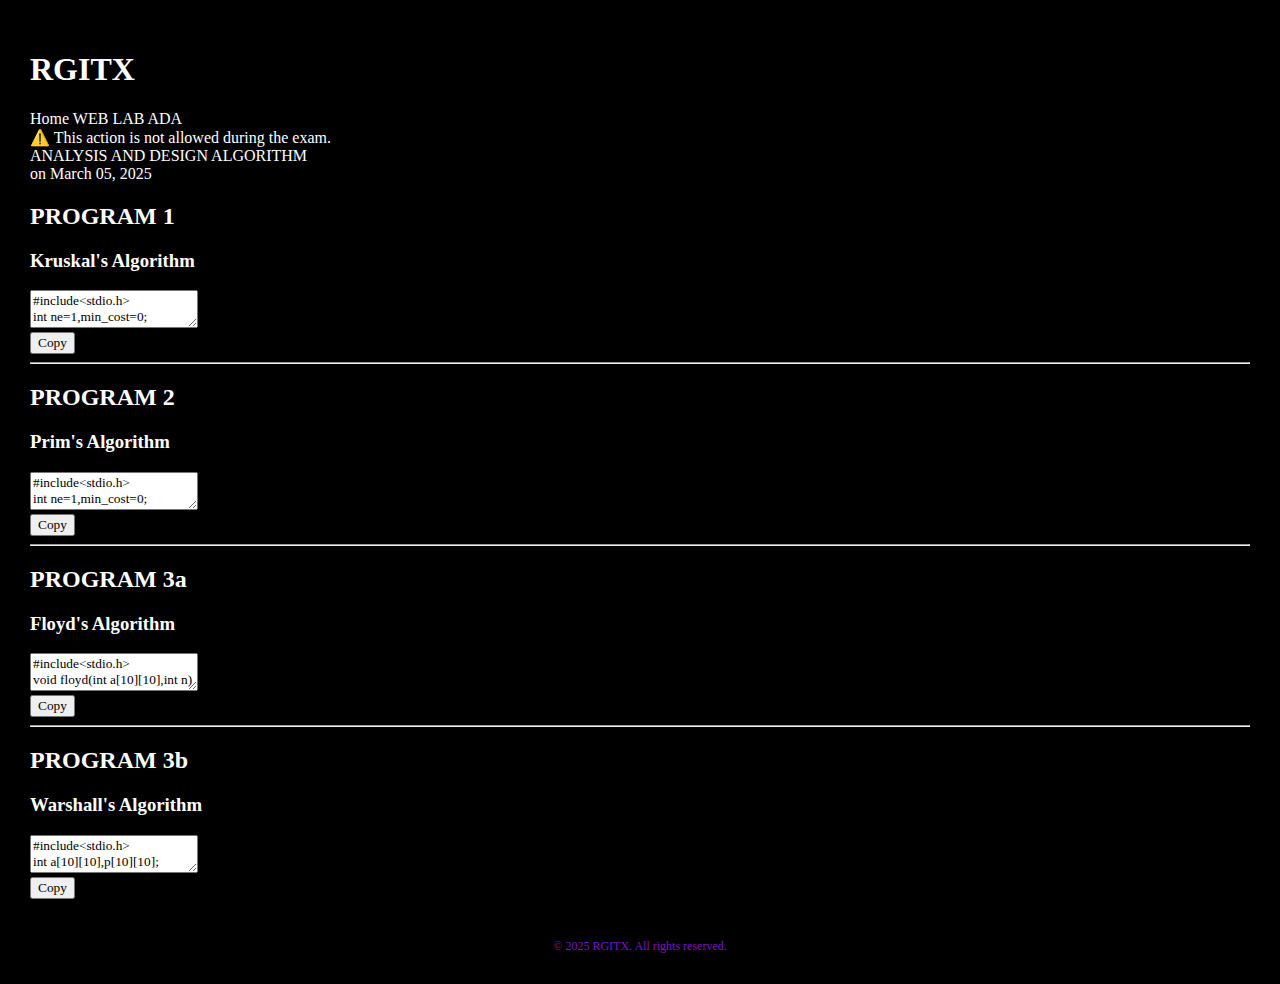
<file: ada.html>
<!DOCTYPE html>
<html lang="en">
<head>
  <meta charset="UTF-8">
  <title>Analysis and Design Algorithm</title>
  <meta name="viewport" content="width=device-width, initial-scale=1.0">
<link rel="icon" href="https://www.comedk.org/uploads/rgit-logo.png" type="image/x-icon">
  <!-- Global CSS -->
  <link rel="stylesheet" href="main.css">
</head>
<body>

<!-- ===== HEADER (GLOBAL) ===== -->
<header class="navbar">
  <h1 class="logo">RGITX</h1>

  <nav class="nav-links" id="navLinks">
    <a href="index.html">Home</a>
    <a href="weblab.html">WEB LAB</a>
    <a href="ada.html">ADA</a>
  </nav>


  <div class="hamburger" onclick="toggleMenu()">
    <span></span>
    <span></span>
    <span></span>
  </div>
</header>
 <div id="warningBanner">
  ⚠️ This action is not allowed during the exam.
</div>


<!-- ===== PAGE CONTENT ===== -->
<main class="page-content">

  <div class="lab-page">

    <div class="header">
      ANALYSIS AND DESIGN ALGORITHM
    </div>

    <div class="date">on March 05, 2025</div>

    <div class="red-bar"></div>

    <!-- ================= PROGRAM 1 ================= -->
    <div class="program">
      <h2>PROGRAM 1</h2>
      <h3>Kruskal's Algorithm</h3>

      <textarea id="code1">
#include<stdio.h>
int ne=1,min_cost=0;
void main()
{
  int n,i,j,min,a,b,u,v;
  int cost[20][20],parent[20];
  printf("Enter the no. of vertices:");
}
      </textarea><br>

      <button class="copy-btn" onclick="copyText('code1', this)">Copy</button>
    </div>

    <hr>

    <!-- ================= PROGRAM 2 ================= -->
    <div class="program">
      <h2>PROGRAM 2</h2>
      <h3>Prim's Algorithm</h3>

      <textarea id="code2">
#include<stdio.h>
int ne=1,min_cost=0;
void main()
{
  int n,i,j,min,cost[20][20],u,v,source,visited[20];
  printf("Enter the no. of vertices:");
}
      </textarea><br>

      <button class="copy-btn" onclick="copyText('code2', this)">Copy</button>
    </div>

    <hr>

    <!-- ================= PROGRAM 3a ================= -->
    <div class="program">
      <h2>PROGRAM 3a</h2>
      <h3>Floyd's Algorithm</h3>

      <textarea id="code3">
#include<stdio.h>
void floyd(int a[10][10],int n)
{
  int i,j,k;
}
      </textarea><br>

      <button class="copy-btn" onclick="copyText('code3', this)">Copy</button>
    </div>

    <hr>

    <!-- ================= PROGRAM 3b ================= -->
    <div class="program">
      <h2>PROGRAM 3b</h2>
      <h3>Warshall's Algorithm</h3>

      <textarea id="code4">
#include<stdio.h>
int a[10][10],p[10][10];
void path()
{
}
      </textarea><br>

      <button class="copy-btn" onclick="copyText('code4', this)">Copy</button>
    </div>

  </div>
</main>

 <script>
        function toggleMenu() {
            document.getElementById("navLinks").classList.toggle("active");
        }
    </script>

<!-- ===== FOOTER ===== -->
<footer class="labs-footer">
  &copy; 2025 RGITX. All rights reserved.
</footer>

<!-- ===== GLOBAL SCRIPT ===== -->
<script src="script.js"></script>

</body>
</html>
</file>
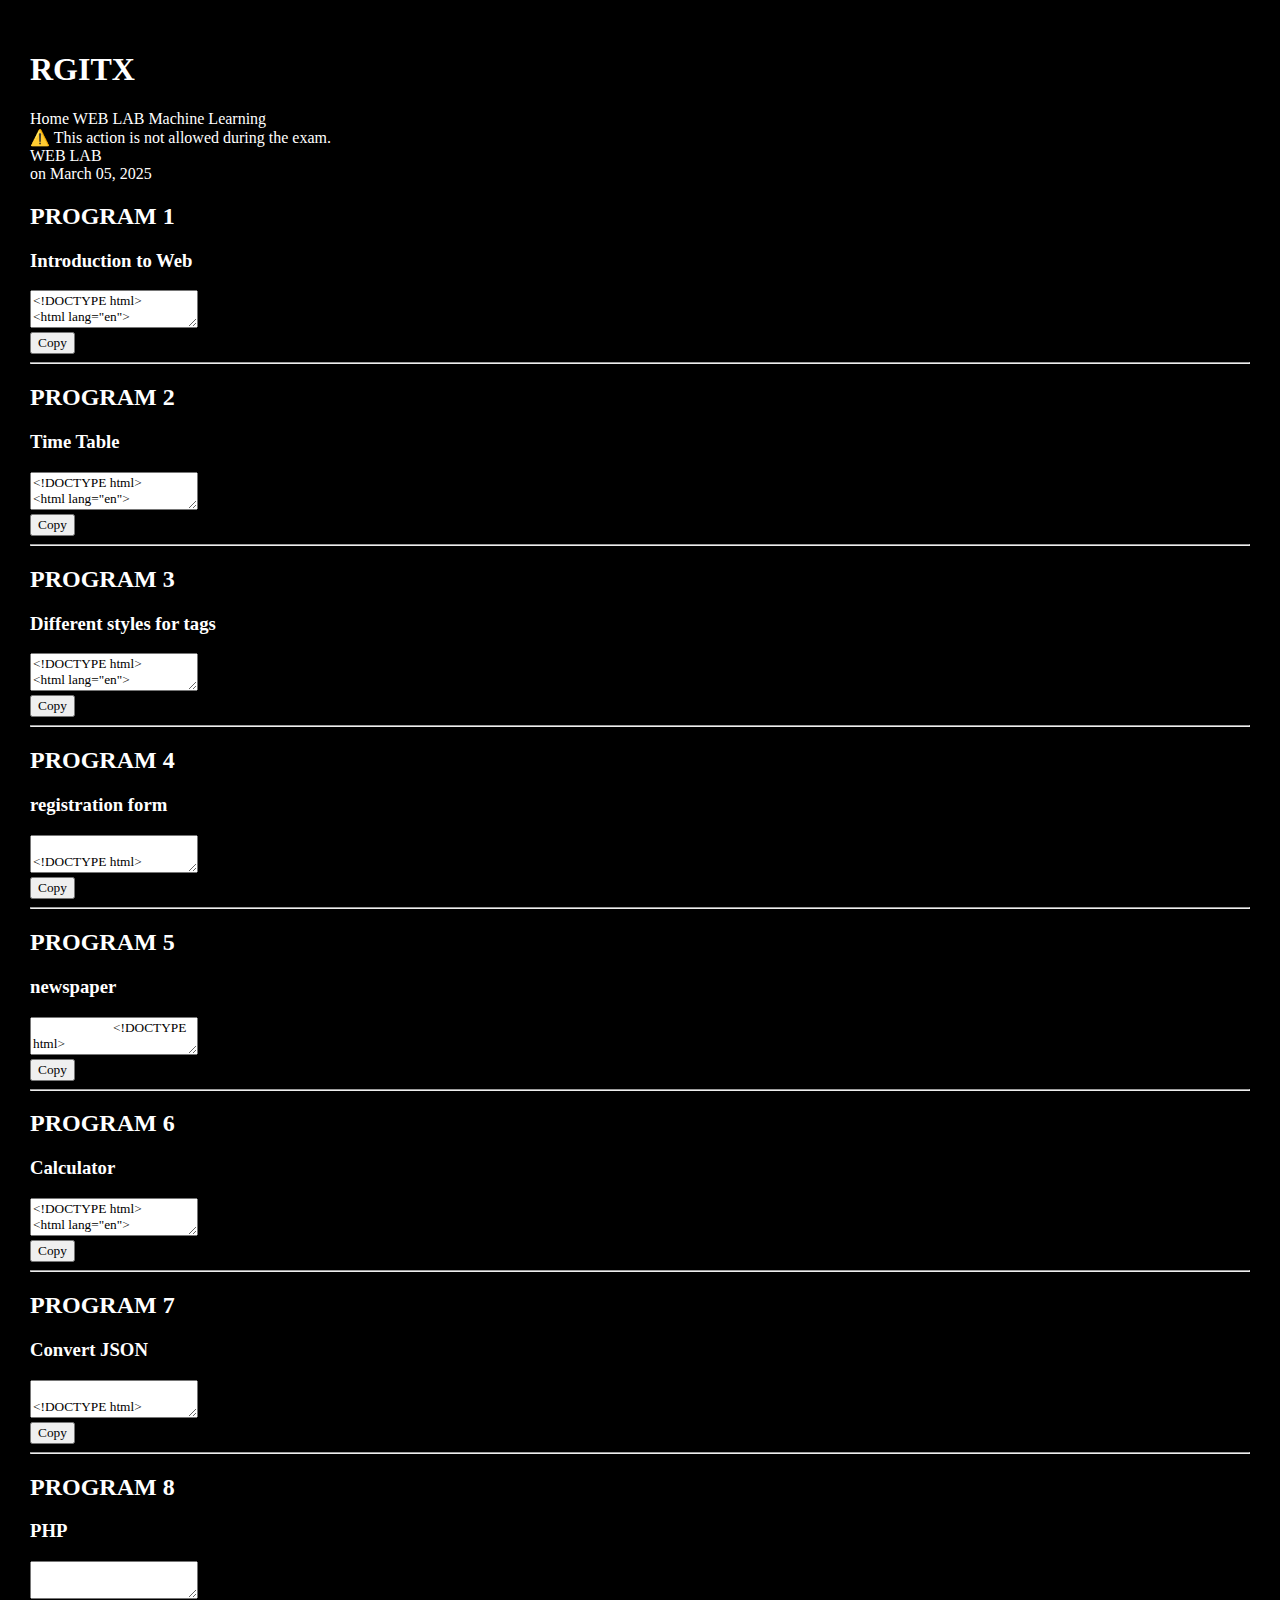
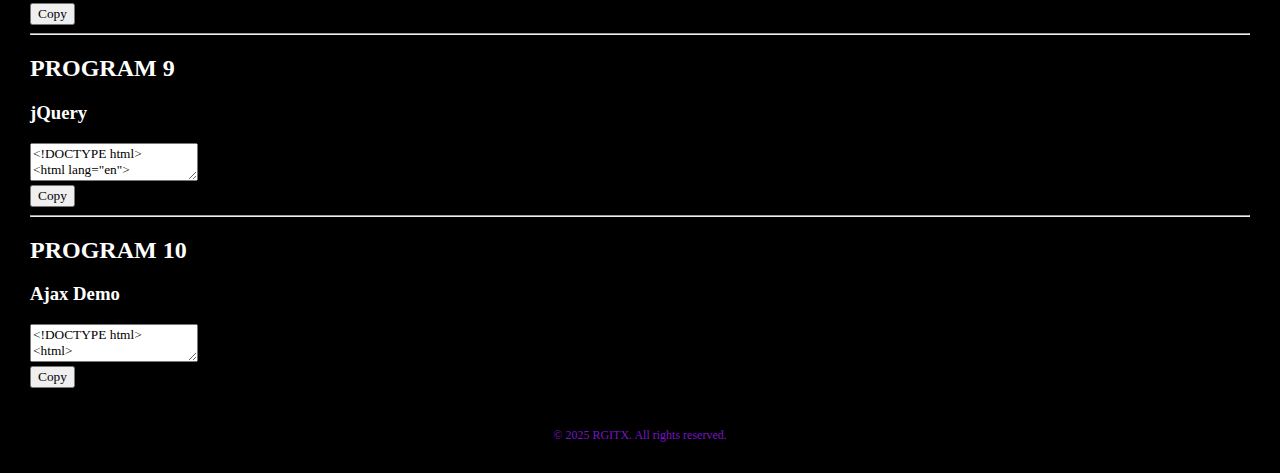
<file: weblab.html>
<!DOCTYPE html>
<html lang="en">

<head>
    <meta charset="UTF-8">
    <title>WEB LAB</title>
    <meta name="viewport" content="width=device-width, initial-scale=1.0">
<link rel="icon" href="https://www.comedk.org/uploads/rgit-logo.png" type="image/x-icon">
    <!-- Global CSS -->
    <link rel="stylesheet" href="../../main.css">
</head>

<body>

    <!-- ===== HEADER (GLOBAL) ===== -->
   <header class="navbar">
  <h1 class="logo" onclick="window.location.href='index.html'">RGITX</h1>

  <nav class="nav-links" id="navLinks">
    <a href="index.html">Home</a>
    <a href="weblab.html">WEB LAB</a>
    <a href="ml.html">Machine Learning</a>
  </nav>

  <div class="hamburger" onclick="toggleMenu()">
    <span></span>
    <span></span>
    <span></span>
  </div>
</header>

 <div id="warningBanner">
  ⚠️ This action is not allowed during the exam.
</div>


    <!-- ===== PAGE CONTENT ===== -->
    <main class="page-content">
        <div class="lab-page">

            <div class="header">WEB LAB</div>
            <div class="date">on March 05, 2025</div>

            <div class="red-bar"></div>

            <!-- ================= PROGRAM 1 ================= -->
            <div class="program">
                <h2>PROGRAM 1</h2>
                <h3>Introduction to Web</h3>

                <textarea id="code1">
<!DOCTYPE html> 
<html lang="en"> 
<head> 
<meta charset="UTF-8"> 
<meta name="viewport" content="width=device-width, initial-scale=1.0"> 
<title>My First Web Page</title> 
<style> body { font-family: Arial, sans-serif; line-height: 1.6; margin: 0; padding: 20px; } 
</style>  
<link rel="stylesheet" href="style.css"> 
</head> <body> 
<marquee>Basic HTML Tags</marquee> 
<h1>This is Heading 1</h1> 
<h2>This is Heading 2</h2> 
<h3>This is Heading 3</h3> 
<h4>This is Heading 4</h4> 
<h5>This is Heading 5</h5> 
<h6>This is Heading 6</h6> 
<p>This is a paragraph. It demonstrates the use of the paragraph tag in 
HTML. Paragraphs are used to group related content together.</p> 
<hr> 
<p>This is another paragraph.<br>This text appears on a new line due to the line break tag.</p> 
<blockquote> 
This is a block quote. It's often used to highlight quoted text from another source. 
</blockquote> 
<pre> 
This is preformatted text. It preserves both spaces and line breaks, making it useful 
</pre>
for displaying code or ASCII art.  
Here are examples of logical styles: <b>Bold Text</b><br> 
<i>Italic text</i><br> 
<u>Underlined text</u><br> 
<strong>Strong text</strong><br> 
<em>Emphasized text</em> 
Text with<sub>subscript</sub> and <sup>superscript</sup>  
</body>
</html>
      </textarea><br>

                <button class="copy-btn" onclick="copyText('code1', this)">Copy</button>
            </div>

            <hr>

            <!-- ================= PROGRAM 2 ================= -->
            <div class="program">
                <h2>PROGRAM 2</h2>
                <h3>Time Table</h3>

                <textarea id="code2">
<!DOCTYPE html>
<html lang="en">
<head>
<meta charset="UTF-8">
<title>Time Table</title>
<style>
  body {font-family: Arial, sans-serif; padding:20px;}
  table {width:100%; border-collapse:collapse; text-align:center;}
  th, td {border:1px solid #ddd; padding:8px;}
  th {background:#f2f2f2;}
  .lab {background:#ffcccb;}
  .elective {background:#90ee90;}
  .lunch {background:#ffd700;}
  tbody tr:nth-child(odd) {background:#f8f8f8;}
  tfoot {background:#e6e6e6; font-weight:bold;}
</style>
</head>
<body>
<table>
  <thead>
    <tr><th colspan="7">Class Time Table</th></tr>
    <tr>
      <th>Time</th><th>Monday</th><th>Tuesday</th><th>Wednesday</th>
      <th>Thursday</th><th>Friday</th><th>Saturday</th>
    </tr>
  </thead>
  <tbody>
    <tr>
      <td>9:00 - 10:00</td><td>Math</td><td>English</td><td>Science</td>
      <td>History</td><td>Geography</td><td rowspan="6">No Classes</td>
    </tr>
    <tr>
      <td>10:00 - 11:00</td><td>Physics</td><td>Chemistry</td><td>Biology</td>
      <td class="elective">Computer Science</td><td class="elective">Art</td>
    </tr>
    <tr>
      <td>11:00 - 12:00</td>
      <td class="lab" colspan="2">Physics Lab</td>
      <td class="lab" colspan="2">Chemistry Lab</td>
      <td class="lab">Biology Lab</td>
    </tr>
    <tr>
      <td>12:00 - 13:00</td><td class="lunch" colspan="5">Lunch Break</td>
    </tr>
    <tr>
      <td>13:00 - 14:00</td><td>Literature</td><td>Math</td><td>English</td>
      <td>Physics</td><td>Chemistry</td>
    </tr>
    <tr>
      <td>14:00 - 15:00</td>
      <td class="elective">Music</td><td class="elective">Drama</td>
      <td class="lab" colspan="3">Computer Lab</td>
    </tr>
  </tbody>
  <tfoot>
    <tr><td colspan="7">* Lab hours in pink, elective hours in green</td></tr>
  </tfoot>
</table>
</body>
</html>

      </textarea><br>

                <button class="copy-btn" onclick="copyText('code2', this)">Copy</button>
            </div>

            <hr>

            <!-- ================= PROGRAM 3 ================= -->
            <div class="program">
                <h2>PROGRAM 3</h2>
                <h3>Different styles for tags</h3>

                <textarea id="code3">
<!DOCTYPE html> 
<html lang="en"> 
<head> 
<meta charset="UTF-8"> 
<meta name="viewport" content="width=device-width, initial-scale=1.0"> 
<title>Sample Styled Page (No Div)</title> 
<link rel="stylesheet" href="style.css">
<style>
 h2 { color: #2c3e50; font-family: 'Arial', sans-serif; border-bottom: 2px solid #3498db; padding-bottom: 10px; 
} 
 
h3:hover { color: #e74c3c; cursor: pointer; transition: color 0.3s ease; 
} 
 
hr { border: 0; height: 1px; background-image: linear-gradient(to right, rgba(0, 0, 0, 0), rgba(0, 0, 0, 
0.75), rgba(0, 0, 0, 0)); 
} 
 
p[lang] { font-style: italic; 
} 
 
.highlight { background-color: #f1c40f; padding: 5px; 
} 
 
#main-content { max-width: 800px; margin: 0 auto; padding: 20px; background-color: #ecf0f1; 
} 
 
div p { 
line-height: 1.6; margin-bottom: 15px; 
} 
 
div > span { font-weight: bold; color: #16a085; 
} 
 
h2 + p { font-size: 1.1em; color: #7f8c8d; 
} 
 
time[datetime] { color: #8e44ad; font-weight: bold; 
} 
 
p::first-letter { font-size: 1.5em; font-weight: bold; 
color: #c0392b; 
} 
 
img, a { border: 1px solid #bdc3c7; padding: 5px; 
} 
 
a:link, a:visited { color: #3498db; text-decoration: none; 
} a:hover, a:active { color: #e74c3c; text-decoration: underline; 
} 
 
img[alt] { 
max-width: 100%; height: auto; 
} 
 
div.special p { text-indent: 20px; color: #27ae60; 
} 
</style>
</head> 
<body> 
<main id="main-content"> 
<h2>Welcome to Our Styled Page</h2> 
<p>This is a paragraph right after an h2. It demonstrates the adjacent sibling selector.</p> 
<h3>Hover over me!</h3> 
<hr> 
<p lang="en">This paragraph has a lang attribute, demonstrating the attribute selector.</p> 
<p>Here's a <span class="highlight">highlighted</span> word using the class selector.</p> 
<section> 
<p>This paragraph is inside a section, showing the descendant selector.</p> 
<span>This span is a direct child of the section.</span> 
</section> 
<p>The current date and time: <time datetime="2023-08-31">August 31, 2023</time></p> 
<p>Notice how the first letter of each paragraph is styled differently.</p> 
<article class="special"> 
<p>This paragraph is inside an article with class="special".</p> 
</article> 
<img 
src="https://d3njjcbhbojbot.cloudfront.net/api/utilities/v1/imageproxy/https:// images.ctfassets.net/wp1lcwdav1p1/6z473u5f7WaFUnr9GxDEk2/085274c4a84 
1bd2dc900ebca36c43c9c/GettyImages1255905237.jpg?w=1500&h=680&q=60&fit=fill&f=f aces&fm=jpg&fl=progre ssive&auto=format%2Ccompress&dpr=1&w=1000" alt="A placeholder image"> 
<p>Check out this <a href="https://searchcreators.org/">link</a> to see different link states.</p> 
</main> </body> 
</html>
      </textarea><br>

                <button class="copy-btn" onclick="copyText('code3', this)">Copy</button>
            </div>

            <hr>
            <!-- PROGRAM 4 -->
            <div class="program">
                <h2>PROGRAM 4</h2>
                <h3>registration form</h3>

                <textarea id="code4">



            </textarea><br>

                <button class="copy-btn" onclick="copyText('code4', this)">
                    Copy
                </button>


                <hr>

                <!-- PROGRAM 5 -->
                <div class="program">
                    <h2>PROGRAM 5</h2>
                    <h3>newspaper</h3>

                    <textarea id="code5">
                        <!DOCTYPE html>
<html lang="en">
<head>
  <meta charset="UTF-8" />
  <meta name="viewport" content="width=device-width, initial-scale=1.0" />
  <title>The Daily Chronicle</title>
  <style>
    body {
      font-family: Georgia, serif;
      background: #f4f4f4;
      color: #333;
      max-width: 1200px;
      margin: auto;
      padding: 20px;
    }
    header, footer {
      background: #1a1a1a;
      color: #fff;
      text-align: center;
      padding: 20px;
    }
    header h1 {
      margin: 0;
      font-size: 2.5em;
    }
    nav {
      background: #333;
      padding: 10px;
      text-align: center;
    }
    nav a {
      color: #fff;
      text-decoration: none;
      margin: 0 15px;
    }
    main {
      display: flex;
      gap: 20px;
      margin-top: 20px;
    }
    section {
      flex: 2;
    }
    article {
      background: #fff;
      padding: 20px;
      margin-bottom: 20px;
      box-shadow: 0 0 10px rgba(0,0,0,0.1);
    }
    article h2 {
      font-size: 1.8em;
      color: #1a1a1a;
    }
    figure {
      text-align: center;
      margin: 20px 0;
    }
    figcaption {
      font-style: italic;
      color: #666;
      font-size: 0.9em;
    }
    table {
      width: 100%;
      border-collapse: collapse;
      margin-top: 10px;
    }
    th, td {
      border: 1px solid #ddd;
      padding: 10px;
    }
    th {
      background: #f2f2f2;
    }
    aside {
      flex: 1;
      background: #e6e6e6;
      padding: 20px;
      box-shadow: 0 0 10px rgba(0,0,0,0.1);
    }
  </style>
</head>
<body>
  <header>
    <h1>The Daily Chronicle</h1>
  </header>

  <nav>
    <a href="#">Home</a>
    <a href="#">Politics</a>
    <a href="#">Technology</a>
    <a href="#">Sports</a>
    <a href="#">Entertainment</a>
  </nav>

  <main>
    <section>
      <article>
        <h2>Breaking News: Major Technological Breakthrough</h2>
        <p>Scientists have announced a groundbreaking discovery in quantum computing, potentially revolutionizing the tech industry.</p>
        <figure>
          <img src="https://www.cnet.com/a/img/resize/c7cb26e927bebaa784fb55a01e71d7fecb15d2e3/hub/2019/06/26/3f76e99d-8055-46f3-8f27-558ee276b665/20180405-ibm-qquantum-computer02.jpg?auto=webp&fit=crop&height=675&width=1200" alt="Quantum Computer" />
          <figcaption>A state-of-the-art quantum computer at the research facility</figcaption>
        </figure>
      </article>

      <article>
        <h2>Local Sports Team Wins Championship</h2>
        <p>In a thrilling match, our local team secured victory in the national championship, bringing pride to our city.</p>
        <table>
          <tr><th>Team</th><th>Score</th></tr>
          <tr><td>Local Heroes</td><td>3</td></tr>
          <tr><td>Visiting Challengers</td><td>2</td></tr>
        </table>
      </article>
    </section>

    <aside>
      <h3>Weather Update</h3>
      <p>Expect sunny skies with a high of 75°F (24°C) today.</p>
      <h3>Upcoming Events</h3>
      <ul>
        <li>City Festival - This Weekend</li>
        <li>Tech Conference - Next Month</li>
        <li>Charity Run - In Two Weeks</li>
      </ul>
    </aside>
  </main>

  <footer>
    <p>&copy; 2023 The Daily Chronicle. All rights reserved.</p>
  </footer>
</body>
</html>
                        
                    </textarea><br>

                    <button class="copy-btn" onclick="copyText('code5', this)">
                        Copy
                    </button>
                </div>


                    <hr>


                    <!-- ================= PROGRAM 6 ================= -->
                    <div class="program">
                        <h2>PROGRAM 6</h2>
                        <h3>Calculator</h3>

                        <textarea id="code6">
<!DOCTYPE html>
<html lang="en">
<head>
<meta charset="UTF-8">
<meta name="viewport" content="width=device-width, initial-scale=1.0">
<title>Simple Calculator</title>

<style>
  body {
    font-family: Arial;
    display: flex;
    justify-content: center;
    align-items: center;
    height: 100vh;
    margin: 0;
    background: #f0f0f0;
  }
  .calculator {
    background: #fff;
    padding: 20px;
    width: 300px;
    border-radius: 8px;
    box-shadow: 0 0 10px rgba(0,0,0,0.1);
  }
  #display {
    width: 100%;
    height: 40px;
    font-size: 18px;
    text-align: right;
    margin-bottom: 10px;
    padding: 5px;
  }
  .buttons {
    display: grid;
    grid-template-columns: repeat(4, 1fr);
    gap: 10px;
  }
  button {
    padding: 10px;
    font-size: 16px;
    border: none;
    border-radius: 4px;
    cursor: pointer;
    background: #e0e0e0;
  }
  button:hover {
    background: #d0d0d0;
  }
  .operator {
    background: #f0a030;
    color: #fff;
  }
</style>
</head>

<body>

<div class="calculator">
  <input type="text" id="display" readonly>

  <div class="buttons">
    <button onclick="add('7')">7</button>
    <button onclick="add('8')">8</button>
    <button onclick="add('9')">9</button>
    <button class="operator" onclick="add('+')">+</button>

    <button onclick="add('4')">4</button>
    <button onclick="add('5')">5</button>
    <button onclick="add('6')">6</button>
    <button class="operator" onclick="add('-')">−</button>

    <button onclick="add('1')">1</button>
    <button onclick="add('2')">2</button>
    <button onclick="add('3')">3</button>
    <button class="operator" onclick="add('*')">×</button>

    <button onclick="add('0')">0</button>
    <button onclick="add('.')">.</button>
    <button class="operator" onclick="calc()">=</button>
    <button class="operator" onclick="add('/')">÷</button>

    <button class="operator" onclick="add('%')">%</button>
    <button class="operator" onclick="add('**')">xʸ</button>
    <button class="operator" onclick="sqrt()">√</button>
    <button class="operator" onclick="square()">x²</button>

    <button onclick="clearAll()">C</button>
  </div>
</div>

<script>
  let exp = '';
  const display = document.getElementById('display');

  function add(value) {
    exp += value;
    display.value = exp;
  }

  function clearAll() {
    exp = '';
    display.value = '';
  }

  function calc() {
    display.value = exp = eval(exp);
  }

  function sqrt() {
    display.value = exp = Math.sqrt(eval(exp));
  }

  function square() {
    display.value = exp = Math.pow(eval(exp), 2);
  }
</script>

</body>
</html>
      </textarea><br>

                        <button class="copy-btn" onclick="copyText('code6', this)">Copy</button>
                    </div>

                    <hr>

                    <!-- ================= PROGRAM 7 ================= -->
                    <div class="program">
                        <h2>PROGRAM 7</h2>
                        <h3>Convert JSON</h3>

                        <textarea id="code7" readonly></textarea><br>

                        <button class="copy-btn" onclick="copyText('code7', this)">Copy</button>
                    </div>

                    <hr>
                    <!-- PROGRAM 8 -->
                    <div class="program">
                        <h2>PROGRAM 8</h2>
                        <h3>PHP</h3>

                        <textarea id="code8">

            </textarea><br>

                        <button class="copy-btn" onclick="copyText('code8', this)">
                            Copy
                        </button>
                    </div>


                        <hr>

                        <!-- ================= PROGRAM 9 ================= -->
                        <div class="program">
                            <h2>PROGRAM 9</h2>
                            <h3>jQuery</h3>

                            <textarea id="code9">
<!DOCTYPE html>
<html lang="en">
<head>
<meta charset="UTF-8">
<meta name="viewport" content="width=device-width, initial-scale=1.0">
<title>jQuery Demo</title>
<script src="https://code.jquery.com/jquery-3.6.0.min.js"></script>
<style>
  body {font-family: Arial, sans-serif; background:#f4f4f4; padding:20px;}
  .container {max-width:600px; margin:auto; background:#fff; padding:20px; border-radius:5px; box-shadow:0 0 10px rgba(0,0,0,.1);}
  .box {width:100px; height:100px; background:#3498db; margin:15px 0;}
  button {padding:8px 12px; background:#2ecc71; color:#fff; border:0; border-radius:4px; cursor:pointer; margin:5px 0;}
  button:hover {background:#27ae60;}
</style>
</head>
<body>
<div class="container">
  <h2>a. Append Content</h2>
  <p id="para">This is an existing paragraph. </p>
  <ul id="list"><li>Item 1</li><li>Item 2</li></ul>
  <button id="appendBtn">Append</button>

  <h2>b. Animate Element</h2>
  <div id="box1" class="box"></div>
  <button id="animateBtn">Animate</button>

  <h2>c. Animate + Color Change</h2>
  <div id="box2" class="box"></div>
  <button id="colorBtn">Animate & Color</button>
</div>

<script>
    $(function () {
        // a. Append content
        $("#appendBtn").click(() => {
            $("#para").append("Appended text.");
            $("#list").append("<li>Appended item</li>");
        });

        // b. Animate element
        $("#animateBtn").click(() => $("#box1").animate({ width: 200, height: 200, opacity: .5 }, 1000));

        // c. Animate + color change
        $("#colorBtn").click(() => {
            $("#box2").animate({ width: 200, height: 200 }, {
                duration: 1000,
                step: (now, fx) => fx.prop === "width" && $(fx.elem).css("background", `rgb(${Math.round(now)},52,219)`)
            });
        });
    }); 
</script>
</body>
</html>
      </textarea><br>

                            <button class="copy-btn" onclick="copyText('code9', this)">Copy</button>
                        </div>

                        <hr>

                        <!-- ================= PROGRAM 10 ================= -->
                        <div class="program">
                            <h2>PROGRAM 10</h2>
                            <h3>Ajax Demo</h3>

                            <textarea id="code10">
<!DOCTYPE html>
<html>
<head>
<meta charset="UTF-8">
<title>Ajax Demo</title>
<script src="https://cdnjs.cloudflare.com/ajax/libs/jquery/3.6.0/jquery.min.js"></script>
<style>
  body{font-family:Arial;padding:20px;background:#f4f4f4;}
  .box{max-width:600px;margin:auto;background:#fff;padding:20px;border-radius:5px;box-shadow:0 0 10px #aaa;}
  button{background:#4CAF50;color:#fff;border:0;padding:8px 12px;border-radius:4px;cursor:pointer;margin:5px;}
  pre{background:#eee;padding:10px;border-radius:4px;}
</style>
</head>
<body>
<div class="box">
  <h1>Ajax Demo</h1>
  <button onclick="noJQ()">Without jQuery</button><pre id="a"></pre>
  <button onclick="withJQ()">With jQuery</button><pre id="b"></pre>
  <button onclick="getJQ()">getJSON()</button><pre id="c"></pre>
  <button onclick="parseJQ()">parseJSON()</button><pre id="d"></pre>
</div>
<script>
    const data = { text: "This is a sample text from a simulated server response.", json: { name: "John Doe", age: 30, city: "New York" } };

    function noJQ() { setTimeout(() => document.getElementById("a").textContent = data.text, 500); }
    function withJQ() { $.ajax({ success: r => $("#b").text(data.text) }); }
    function getJQ() { $.getJSON("", () => $("#c").text(JSON.stringify(data.json, null, 2))); }
    function parseJQ() { let obj = $.parseJSON(JSON.stringify(data.json)); $("#d").text(JSON.stringify(obj, null, 2)); }
</script>
</body>
</html>
      </textarea><br>

                            <button class="copy-btn" onclick="copyText('code10', this)">Copy</button>
                        </div>

                    </div>


                


    </main>

    <script>
        function toggleMenu() {
            document.getElementById("navLinks").classList.toggle("active");
        }
    </script>
    </div>
    </div>

    <!-- ===== FOOTER ===== -->
    <footer class="labs-footer">
        © 2025 RGITX. All rights reserved.
    </footer>


    <!-- ===== GLOBAL SCRIPT ===== -->

     <script src="script.js"></script>

</body>

</html>
</file>
<file: main.css>
* {
      box-sizing: border-box;
      font-family: "Times New Roman", serif;
    }

    body {
      margin: 0;
      background: #000;
      color: white;
      padding: 30px;
    }

    .container {
      max-width: 1100px;
      margin: auto;
    }

    /* Featured post */
    .featured-title {
      font-size: 18px;
      margin-bottom: 10px;
    }

    .featured-box {
      background: white;
      border-radius: 30px;
      padding: 25px;
      margin-bottom: 40px;
    }

    .featured-inner {
      background: black;
      border-radius: 15px;
      padding: 15px;
      text-align: center;
      color: yellow;
      font-weight: bold;
      font-size: 18px;
    }

    /* Cards grid */
    .cards {
      display: grid;
      grid-template-columns: repeat(auto-fit, minmax(260px, 1fr));
      gap: 30px;
    }

    .card {
      background: white;
      border-radius: 30px;
      padding: 25px;
      transition: transform 0.3s ease;
      cursor: pointer;
    }

    .card:hover {
      transform: translateY(-6px);
    }

    .card-inner {
      background: black;
      border-radius: 15px;
      padding: 20px;
      text-align: center;
      color: yellow;
      font-weight: bold;
      font-size: 14px;
      text-transform: uppercase;
    }

    a {
      text-decoration: none;
      color: inherit;
    }

    footer {
      text-align: center;
      font-size: 12px;
      color: #7a15c7;
      margin-top: 40px;
    }
</file>
<file: style.css>
* {
      box-sizing: border-box;
      font-family: "Times New Roman", serif;
    }

    body {
      background: #350909;
      margin: 0;
      padding: 20px;
    }

    .container {
      max-width: 900px;
      margin: auto;
      background: #746d6d;
      border: 2px solid red;
      padding-bottom: 30px;
    }

    /* Header */
    .header {
      background: black;
      color: yellow;
      text-align: center;
      padding: 15px;
      font-weight: bold;
      font-size: 20px;
      border-radius: 20px;
      margin: 15px;
    }

    .date {
      text-align: center;
      font-size: 12px;
      margin-top: -10px;
      color: #555;
    }

    /* Section title */
    .section-title {
      font-size: 24px;
      font-weight: bold;
      margin: 30px 20px 10px;
      border-bottom: 2px solid #000;
      padding-bottom: 5px;
    }

    .red-bar {
      background: red;
      height: 30px;
      margin: 15px 0;
      color: white;
      padding-left: 10px;
      display: flex;
      align-items: center;
      font-weight: bold;
    }

    /* Program blocks */
    .program {
      text-align: center;
      margin-top: 30px;
    }

    .program h2 {
      margin: 0;
      font-size: 22px;
    }

    .program h3 {
      margin: 5px 0 15px;
      font-size: 16px;
      font-weight: normal;
    }

    textarea {
      width: 80%;
      height: 160px;
      resize: none;
      padding: 10px;
      font-family: monospace;
      font-size: 13px;
      border-radius: 25px;
    }

    .copy-btn {
      margin-top: 8px;
      background: #4f6df5;
      color: rgb(0, 0, 0);
      border: none;
      padding: 10px 16px;
      border-radius: 8px;
      cursor: pointer;
      font-size: 13px;
    }

    .copy-btn:hover {
      background: #394fd8;
    }

    hr {
      width: 90%;
      margin: 30px auto;
    }


    .copy-btn {
  background: linear-gradient(135deg, #6a5cff, #8f6bff);
  color: #fff;
  border: none;
  padding: 10px 22px;
  border-radius: 10px;
  font-size: 14px;
  font-weight: 600;
  cursor: pointer;
  transition: all 0.3s ease;
}

.copy-btn.copied {
  background: linear-gradient(135deg, #22c55e, #16a34a);
  box-shadow: 0 0 12px rgba(34,197,94,0.6);
}

.copy-btn:active {
  transform: scale(0.95);
}
</file>
